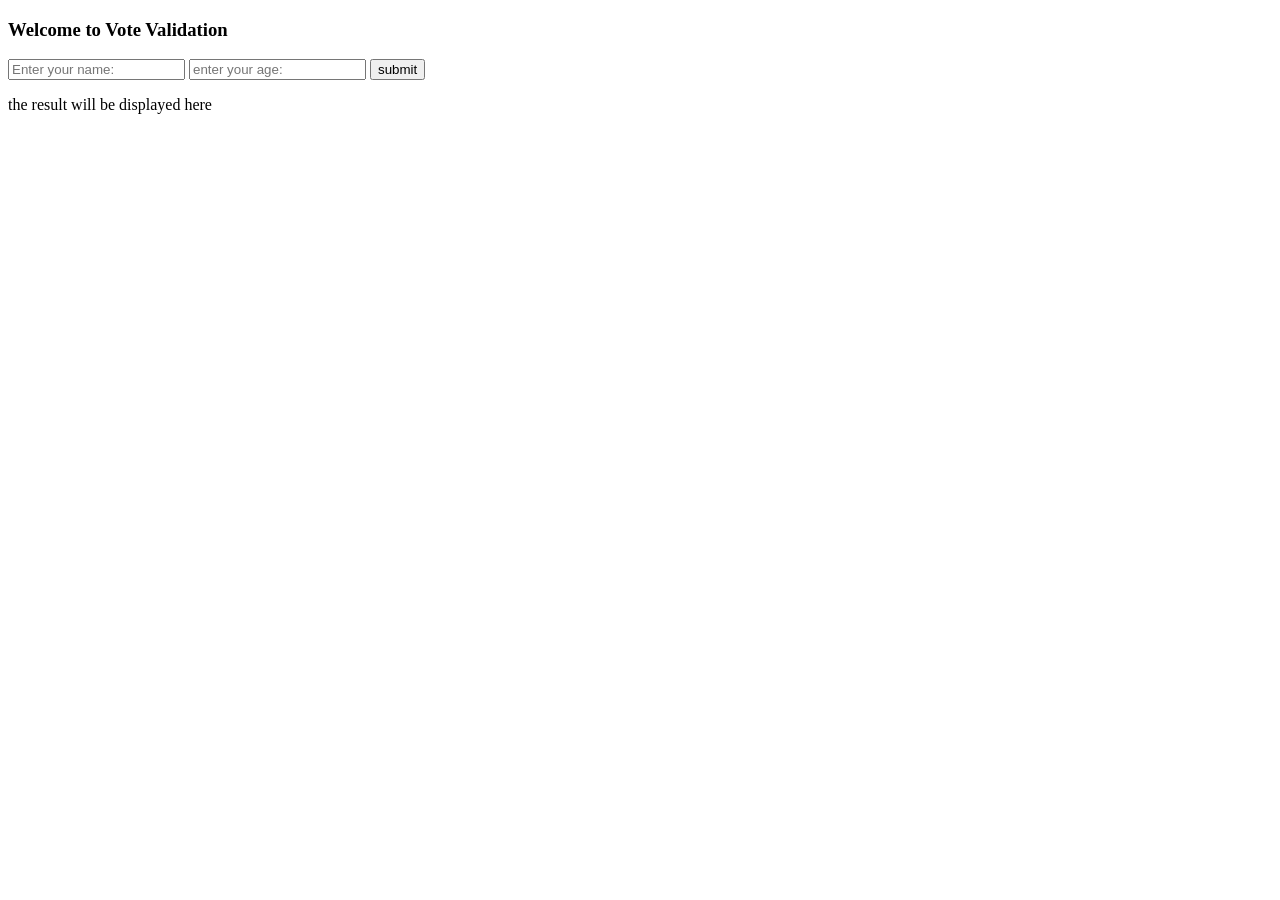
<file: i1.html>
<!DOCTYPE html>
<html lang="en">
<head>
    <meta charset="UTF-8">
    <meta name="viewport" content="width=device-width, initial-scale=1.0">
    <title>Document</title>
</head>
<body>
    <h3>Welcome to Vote Validation</h3>
    <input type="text" name="" id="name" placeholder="Enter your name:">
    <input type="number" name="" id="age" placeholder="enter your age:">
    <button onclick="vote()">submit</button>
    <p id="res">the result will be displayed here</p>
    <script src="vote.js"></script>
</body>
</html>
</file>
